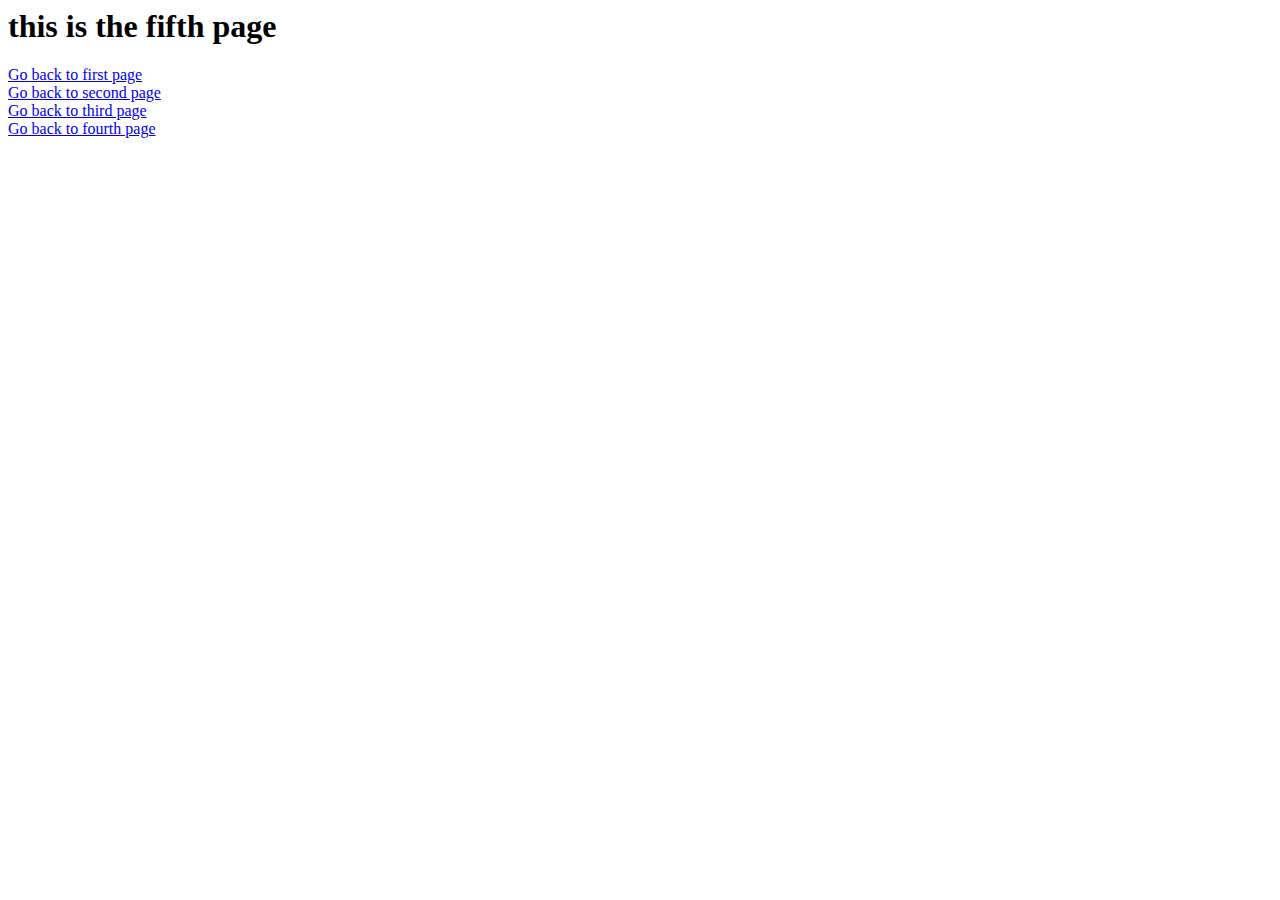
<file: adib-using-anchors/fifth-page.html>
<html>
    <head>
        <title>This is the fifth page.</title>
    </head>
    <body>
            <h1>this is the fifth page</h1>
            <a href="index.html">Go back to first page</a>
            <br>
            <a href="second-page.html">Go back to second page</a>
            <br>
            <a href="third-page.html">Go back to third page</a>
            <br>
            <a href="fourth-page.html">Go back to fourth page</a>
            <br>
    </body>
</html>
</file>
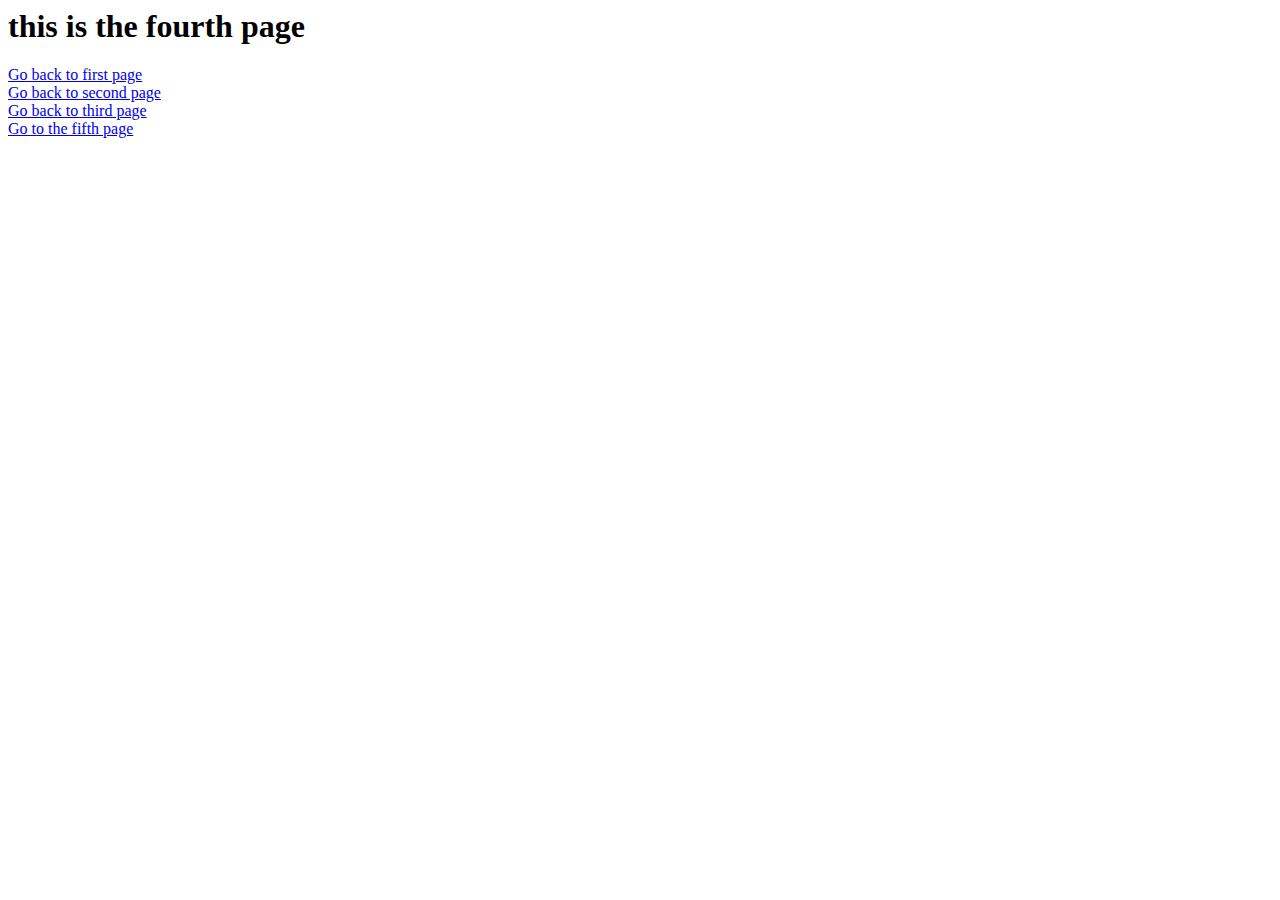
<file: adib-using-anchors/fourth-page.html>
<html>
    <head>
        <title>This is the fourth page.</title>
    </head>
    <body>
            <h1>this is the fourth page</h1>
            <a href="index.html">Go back to first page</a>
            <br>
            <a href="second-page.html">Go back to second page</a>
            <br>
            <a href="third-page.html">Go back to third page</a>
            <br>
            <a href="fifth-page.html">Go to the fifth page</a>
    </body>
</html>
</file>
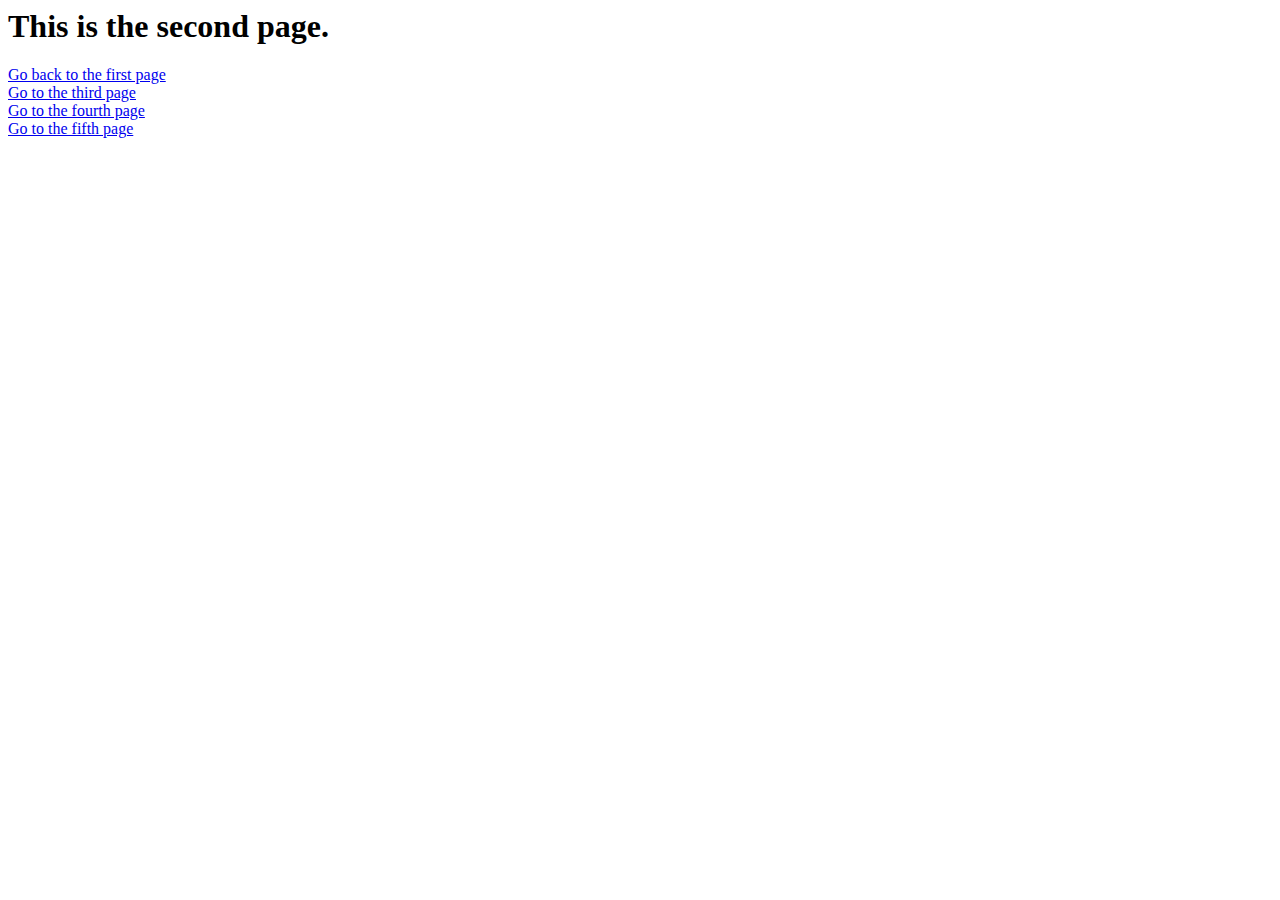
<file: adib-using-anchors/second-page.html>
<html>
    <head>
            <title>
                this is the secound page.
            </title>
    </head>
    <body>
            <h1>This is the second page.</h1>
            <a href="index.html">Go back to the first page</a>
            <br>
            <a href="third-page.html">Go to the third page</a>
            <br>
            <a href="fourth-page.html">Go to the fourth page</a>
            <br>
            <a href="fifth-page.html">Go to the fifth page</a> 
   </body>
</html>
</file>
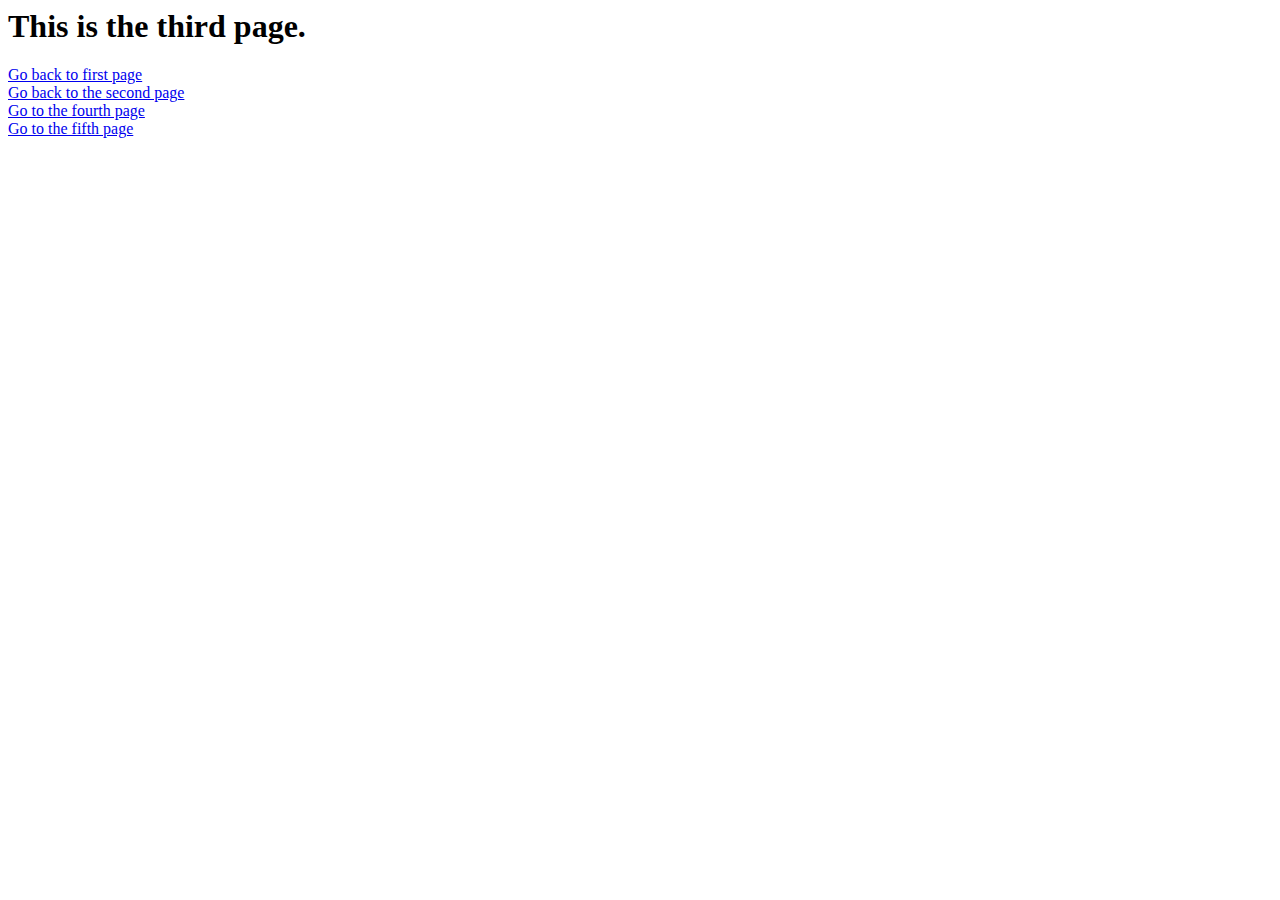
<file: adib-using-anchors/third-page.html>
<html>
    <head>
     <title>this is the third page.</title>   
    </head>
    <body>
        <h1>This is the third page.</h1>
            <a href="index.html">Go back to first page</a>
            <br>
            <a href="second-page.html">Go back to the second page</a>
            <br>
            <a href="fourth-page.html">Go to the fourth page</a>
            <br>
            <a href="fifth-page.html">Go to the fifth page</a>
    </body>
</html>
</file>
